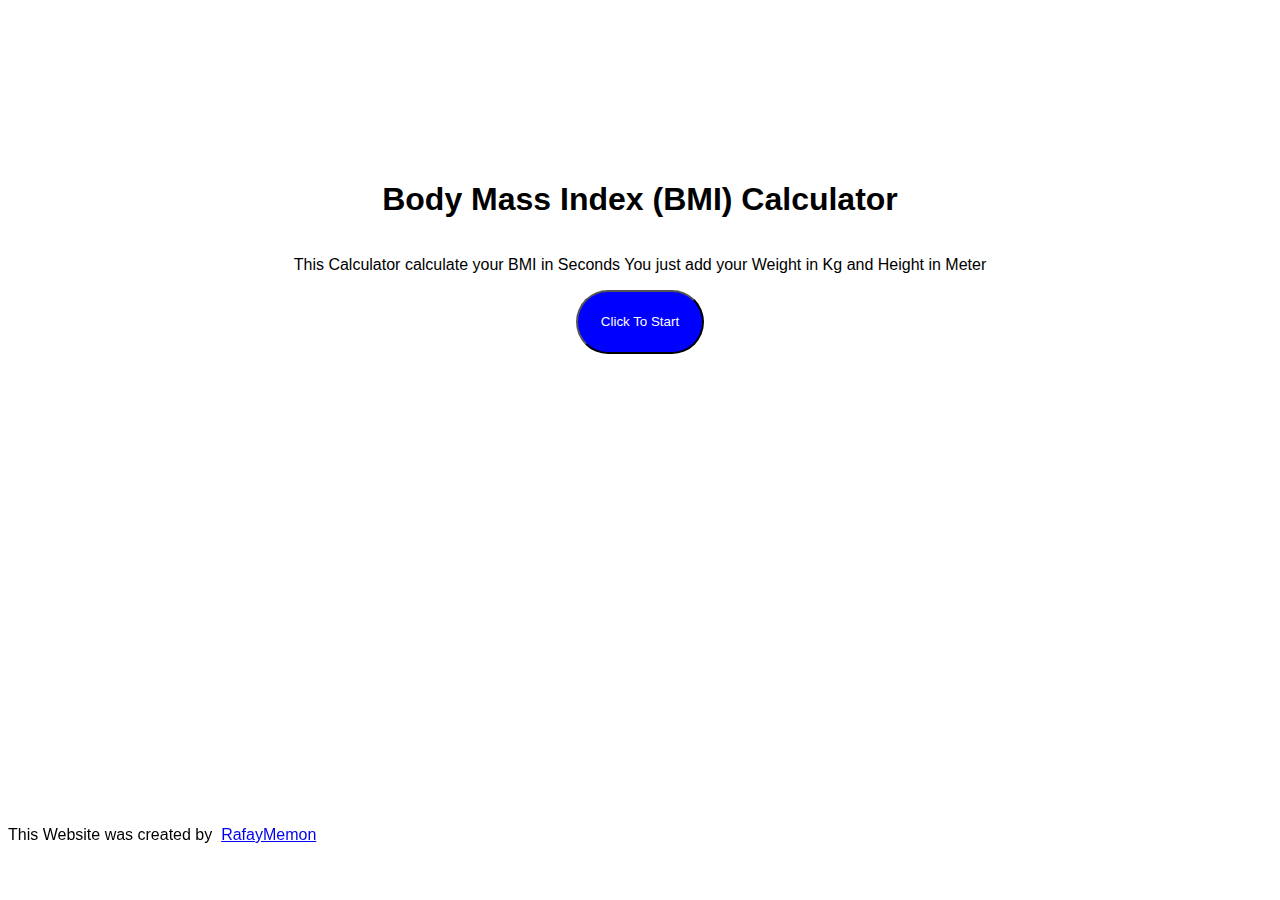
<file: index.html>
<!DOCTYPE html>
<html lang="en">
<head>
    <meta charset="UTF-8">
    <meta http-equiv="X-UA-Compatible" content="IE=edge">
    <meta name="viewport" content="width=device-width, initial-scale=1.0">
    <link rel="stylesheet" href="style.css">
    <title>Body Mass Index (BMI) Calculator</title>
</head>
<body>
    <div class="main">

        <div class="heading">
            <h1>
                Body Mass Index (BMI) Calculator
            </h1>
        </div>
        <p>This Calculator calculate your BMI in Seconds
            You just add your Weight in Kg and Height in Meter
        </p>
        <div class="btn">
            <button><a href="index2.html">Click To Start</a></button>
        </div>
    </div>
    <rafay>
        <p>
            This Website was created by &nbsp;<a href="https://github.com/RafayMemon01"> RafayMemon</a>
        </p>
    </rafay>
        
</body>
</html>
</file>
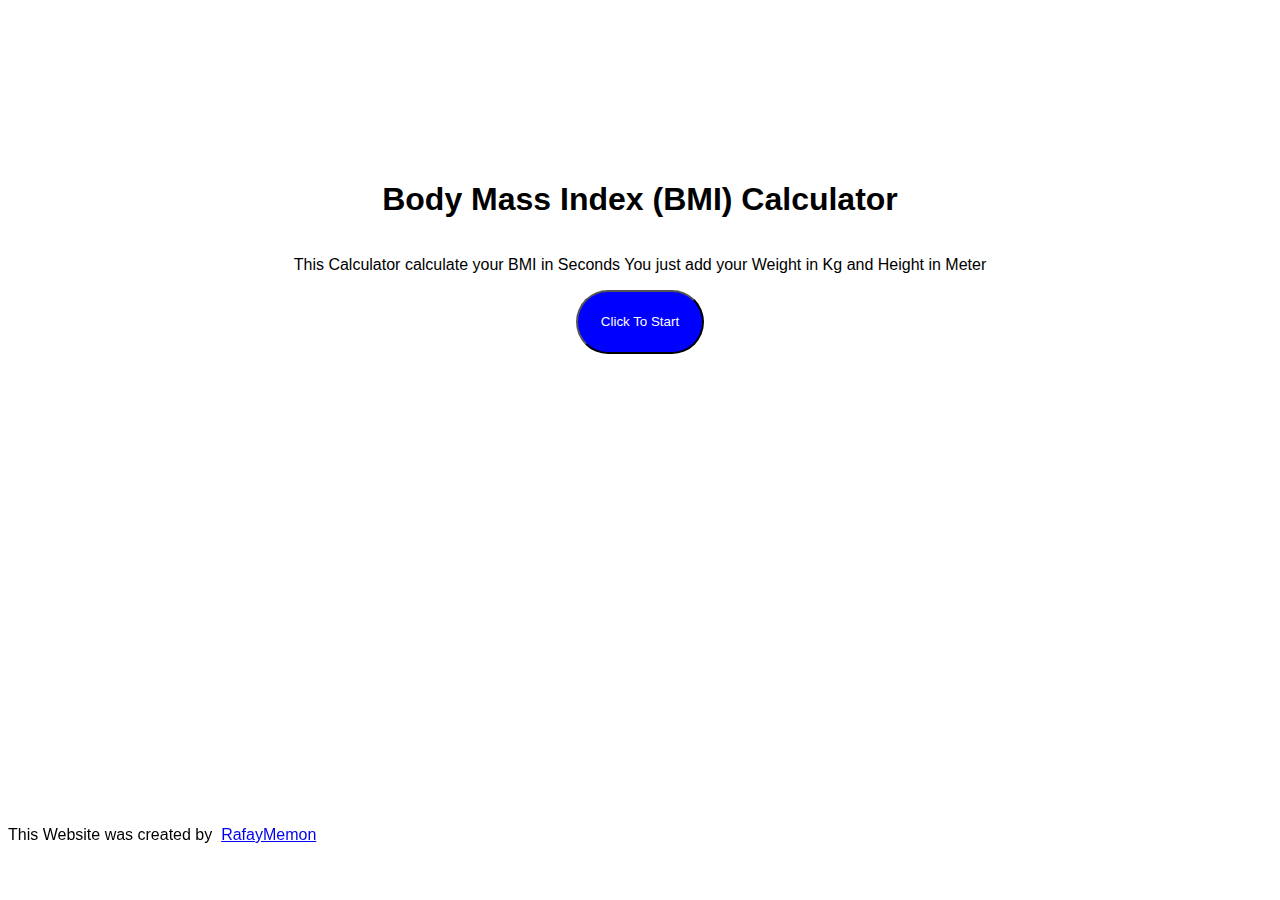
<file: index2.html>
<!DOCTYPE html>
<html lang="en">
<head>
    <meta charset="UTF-8">
    <meta http-equiv="X-UA-Compatible" content="IE=edge">
    <meta name="viewport" content="width=device-width, initial-scale=1.0">
    <link rel="stylesheet" href="style.css">
    <title>Body Mass Index (BMI) Calculator</title>
</head>
<body>
    <div class="main">

        <div class="heading">
            <h1>
                Body Mass Index (BMI) Calculator
            </h1>
        </div>
        <p>This Calculator calculate your BMI in Seconds
            You just add your Weight in Kg and Height in Meter
        </p>
        <div class="btn">
            <button><a href="index2.html">Click To Start</a></button>
        </div>
    </div>
    <rafay>
        <p>
            This Website was created by &nbsp;<a href="https://github.com/RafayMemon01"> RafayMemon</a>
        </p>
    </rafay>
        <script src="java.js"></script>
</body>
</html>
</file>
<file: style.css>
body{
    font-family: 'Segoe UI', Tahoma, Geneva, Verdana, sans-serif;
}
.main{
    margin-top: 10rem;
}
.heading{
    display: flex;
    align-items: center;
    justify-content: center;
}

p{
    display: flex;
    align-items: center;
    justify-content: center;
}
.btn{
    display: flex;
    align-items: center;
    justify-content: center;
}
.btn button{
    background-color: blue;
    width: 8rem;
    height: 4rem;
    border-radius: 2rem;
    cursor: pointer;

}
.btn button a{
    color: white;
    text-decoration: none;
}
rafay{
    position: fixed;
top: 90%;    
}
</file>
